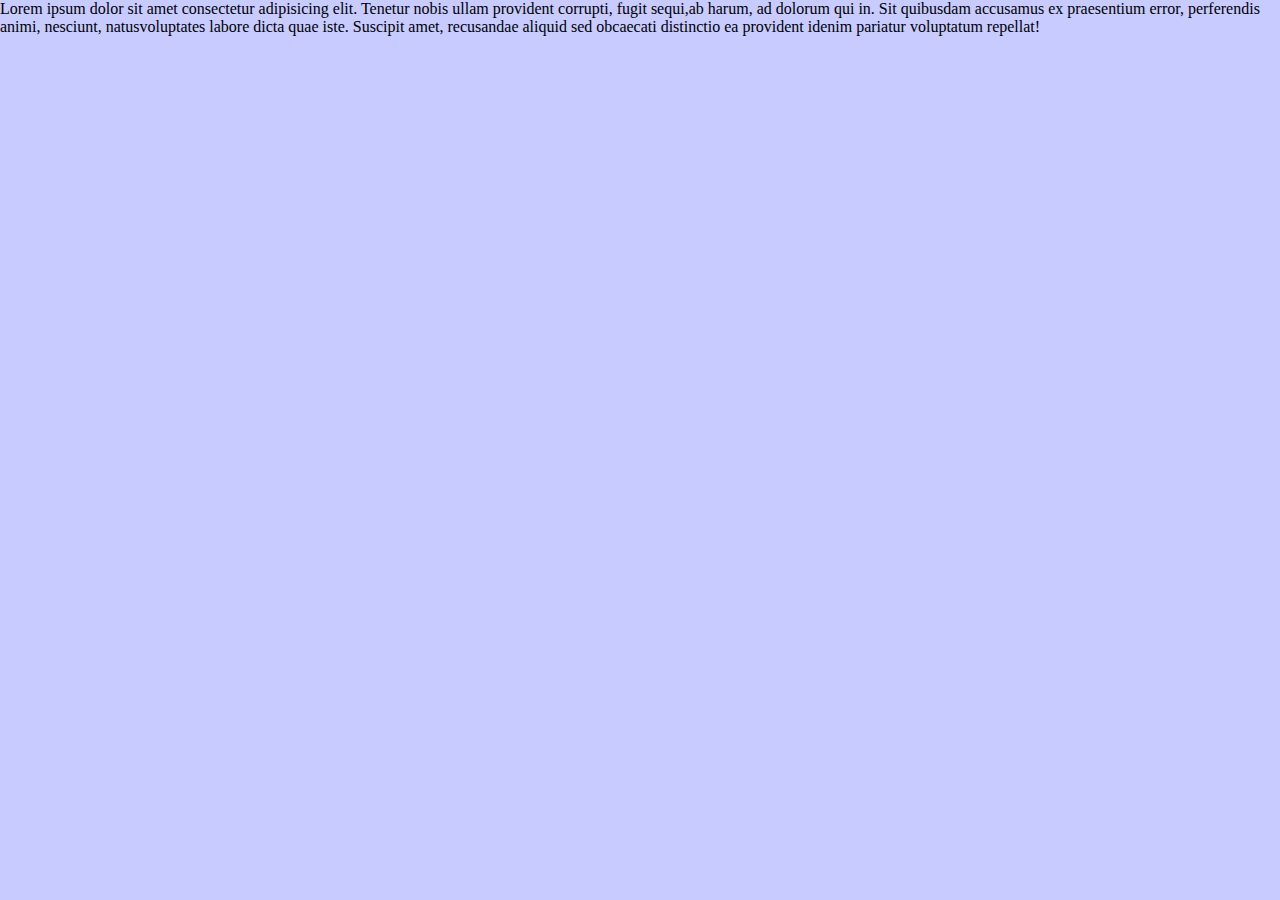
<file: testing.html>
<!DOCTYPE html><html lang="en"><head><meta charset="UTF-8"><meta http-equiv="X-UA-Compatible" 
content="IE=edge"><meta name="viewport" content="width=device-width, initial-scale=1.0">
<title>Document</title><link rel="stylesheet" href="style.css"></head><body><dev>Lorem ipsum
dolor sit amet consectetur adipisicing elit. Tenetur nobis ullam provident corrupti, 
fugit sequi,ab harum, ad dolorum qui in. Sit quibusdam accusamus ex praesentium error,
perferendis animi, nesciunt, natusvoluptates labore dicta quae iste. Suscipit amet, 
recusandae aliquid sed obcaecati distinctio ea provident idenim pariatur voluptatum
 repellat!</dev></body><script></script></html>
</file>
<file: style.css>
* {
    text-decoration: none;
    padding: 0px;
    margin: 0px;
}

body {
    margin: 0px;
    padding: 0px;
    font-family: Georgia, 'Times New Roman', Times, serif;
    background-color: #c7cbff;
}

.wrapped {
    width: 1300px;
    margin: auto;
    position: sticky;
}

.logo a {
    padding-left: 55px;
    font-size: 30px;
    font-weight: 800;
    float: left;
    font-family: Georgia, 'Times New Roman', Times, serif;
    font-style: italic;
    color: rgb(255, 255, 255);
}

.menu {
    float: right;
}

nav {
    width: 100%;
    margin: auto;
    display: flex;
    line-height: 80px;
    position: sticky;
    top: 0;
    background: rgb(97, 111, 236);
    z-index: 1;
}

nav ul {
    list-style-type: none;
    padding: 0;
    margin: 0;
    overflow: hidden;
}

nav ul li {
    float: left;
}

nav ul li a {
    color: rgb(253, 255, 254);
    font-weight: bold;
    text-align: center;
    padding: 5px 16px 5px 16px;
    text-decoration: none;
}

nav ul li a:hover {
    text-decoration: none;
    background-color: rgb(136, 123, 255);
    transition: 0.7s ease-in-out;
    transition-delay: o.1ms;
    border-radius: 8px;
}

.image {
    float: right;
    margin-top: 50px;
}

h1 {
    padding: 15px 40px 15px 40px;
    font-size: 40px;
    font-family: sans-serif;
    color: rgb(42, 39, 39);
    text-decoration: bold;
}

P {
    padding: 5px 40px 5px 40px;
    font-size: 20px;
    color: rgb(42, 39, 39); 
}

.deskripsi {
    padding: 5px 59px 5px 59px;
}

.deskripsi3 {
    padding: 1px 59px 1px 59px;
}

.deskripsi9 {
    padding: 0px 20px 0px 20px;
}

.daftar {
    padding: 15px 40px 15px 40px;
    font-size: 25px;
    color: rgb(42, 39, 39);
}

.daftar a:hover {
    padding: 5px;
    text-decoration: none;
    background-color: rgb(136, 123, 255);
    transition: 0.7s ease-in-out;
    transition-delay: o.1ms;
    border-radius: 8px;
}

.traktir {
    padding: 15px 60px 15px 60px;
    font-weight: bold;
    font-size: 25px;
    border: 2px;
    border-radius: 8px;
}

.traktir a {
    color: rgb(42, 39, 39);
}

.traktir a:hover {
    padding: 5px;
    text-decoration: none;
    background-color: rgb(136, 123, 255);
    transition: 0.7s ease-in-out;
    transition-delay: o.1ms;
    border-radius: 8px;
}

.form {
    padding: 10px 40px 1px 40px;
}

@media(max-width: 991px){
    nav {
        padding: 0 50px;
    }
}
</file>
